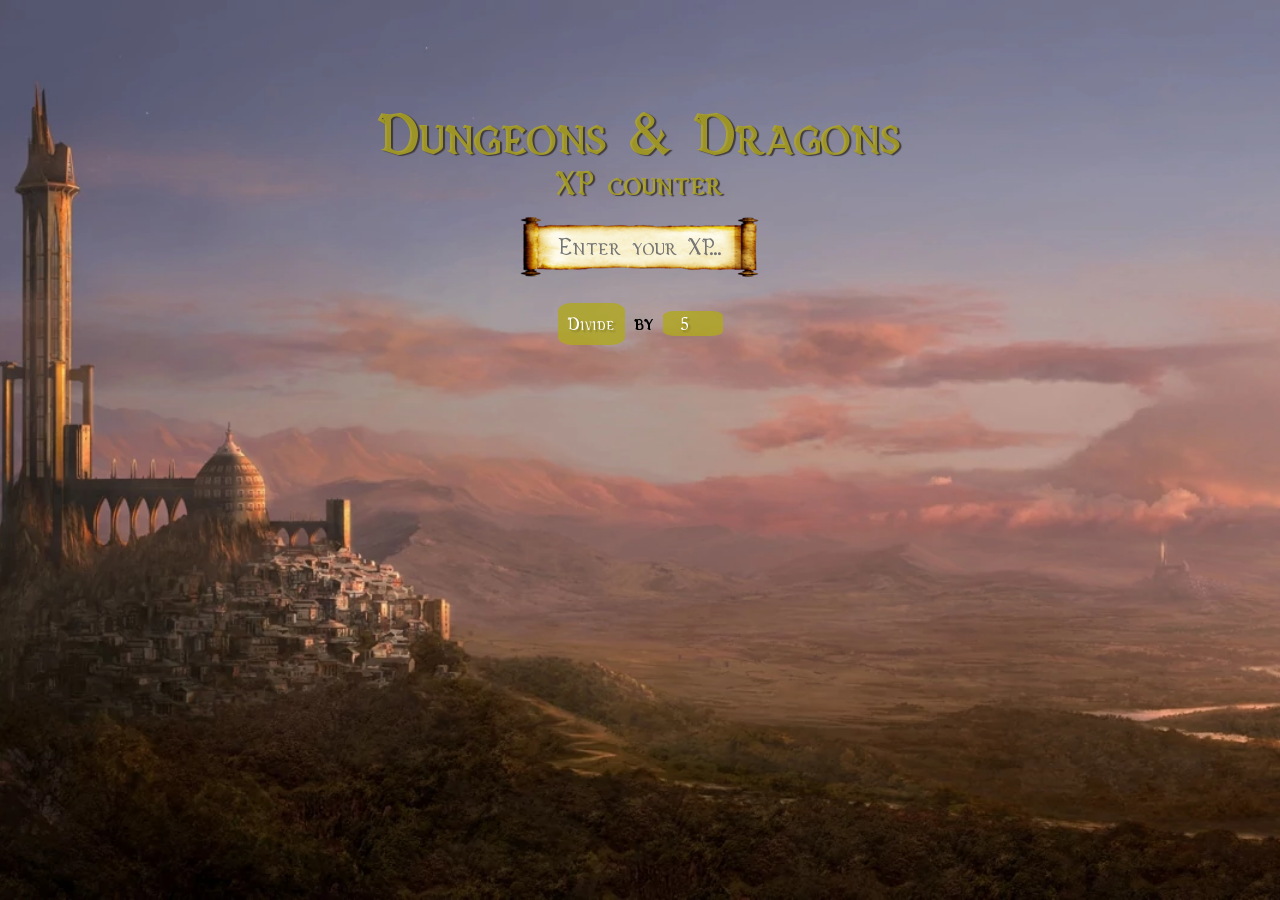
<file: DnD/index.html>
<!DOCTYPE html>
<html lang="en">
<head>
    <link rel="stylesheet" href="./index.css">
    <link rel="shortcut icon" href="./images/favicon.ico" type="image/x-icon">
    <meta charset="UTF-8">
    <meta name="viewport" content="width=device-width, initial-scale=1.0">
    <title>XP Counter</title>
</head>
<body>
        <span id="title"><h1>Dungeons & Dragons</h1>
            <h3>XP counter</h3>
        </span>
        <h2 id="totalXp"></h2>
        <input type="text" id="inputXp" placeholder="Enter your XP..." autofocus/>
        <h3 id="experienceHistory"></h3>

        <button id="divideButton"><span>Divide</span></button>
        <label for="divider">by</label>
        <input type="number" id="divider" value="5"><br>

        <div class="clearButtons">
            <button id="clearAll"><span>Clear all</span></button><button id="clearPrevious"><span>Clear previous</span></button>
        </div>

        <div id="modalContainer" class="modal">
            <div class="modalContent">
                <span class="close">&times;</span>
                <h2 id="modalText"></h2>
            </div>
        </div>
        <script src="main.js"></script>
</body>
</html>
</file>
<file: DnD/index.css>
@font-face {
    font-family: 'DungeonFont';
    src: url(./fonts/dungeonFont.ttf);
    font-style: normal; 
    font-weight: normal; 
}

@font-face {
    font-family: 'DungeonFontBold';
    src: url(./fonts/dungeonFontBold.ttf);
    font-style: bold; 
    font-weight: normal; 
}

@keyframes animatetop {
    from {top:-300px; opacity:0}
    to {top:0; opacity:1}
}

html{
    font-family: 'DungeonFontBold';
    background:  url(./images/back12.webp) fixed center no-repeat;
    background-size: cover;
    font-size: 22px;
}
body{
    margin-top: 10%;
    display: relative;
    min-width: 700px;
    margin-left: auto;
    margin-right: auto;
    text-align: center;
}

.modal {
    display: none;
    position: fixed;
    padding-top: 160px;
    left: 0;
    top: 0;
    width: 100%;
    height: 100%;
}

#modalText{
    padding-top: 10%;
}

.modalContent {
    position: relative;
    background: url(./images/modal.png);
    background-size: cover;
    height: 200px;
    margin: auto;
    width: 700px;
    animation-name: animatetop;
    animation-duration: 0.4s
}
.close {
    padding-right: 10%;
    padding-top: 5%;
    float: right;
    font-size: 30px;
}

.close:hover {
    color: rgb(187, 8, 8);
    cursor: pointer;
}

button {
  font-family: 'DungeonFont';
  background-color: #b1a823d2;
  border: none;
  color: #FFFFFF;
  text-shadow:  2px 2px 2px rgba(0,0,0,0.24);
  font-size: 14pt;
  padding: 10px;
  cursor: pointer;
}

#divideButton{
    border-radius: 20%;
}

button span {
    cursor: pointer;
    position: relative;
    transition: 0.5s;
}

.clearButtons{
    margin-top: 2%;
    display: none;
}

#clearAll{
    border-radius: 5px 0 0 5px;
}

#clearPrevious{
    border-radius: 0 5px 5px 0;
}

button:hover{
    box-shadow: 0 5px 8px 0 rgba(0,0,0,0.24), 0 17px 50px 0 rgba(0,0,0,0.19);
}

button:hover span {
    padding-right: 5px;
    padding-left: 5px;
}

input{
    font-family: 'DungeonFont';
    outline: none;
    padding: 5px;
    border: none;
    text-align: center;
}

#inputXp{
    font-size: 25px;
    background: url(./images/scroll.png);
    width: 230px;
    height: 50px;
    letter-spacing: 5px;
}

input::placeholder{
    letter-spacing: normal;
}

#divider{
    background: #b1a823d2;
    border-radius: 20%;
    width: 50px;
    height: 15px;
    color: #FFFFFF;
    text-shadow:  2px 2px 2px rgba(0,0,0,0.24);
    font-size: 14pt;
}

#title{
    font-size: 30px;
    line-height: 10px;
    text-shadow: 2px 1px 1px rgba(53, 48, 48, 0.863);
    color: #b1a823d2;
}

#totalXp{
    margin-bottom: -0.5%;
    font-size: 35px;
}
</file>
